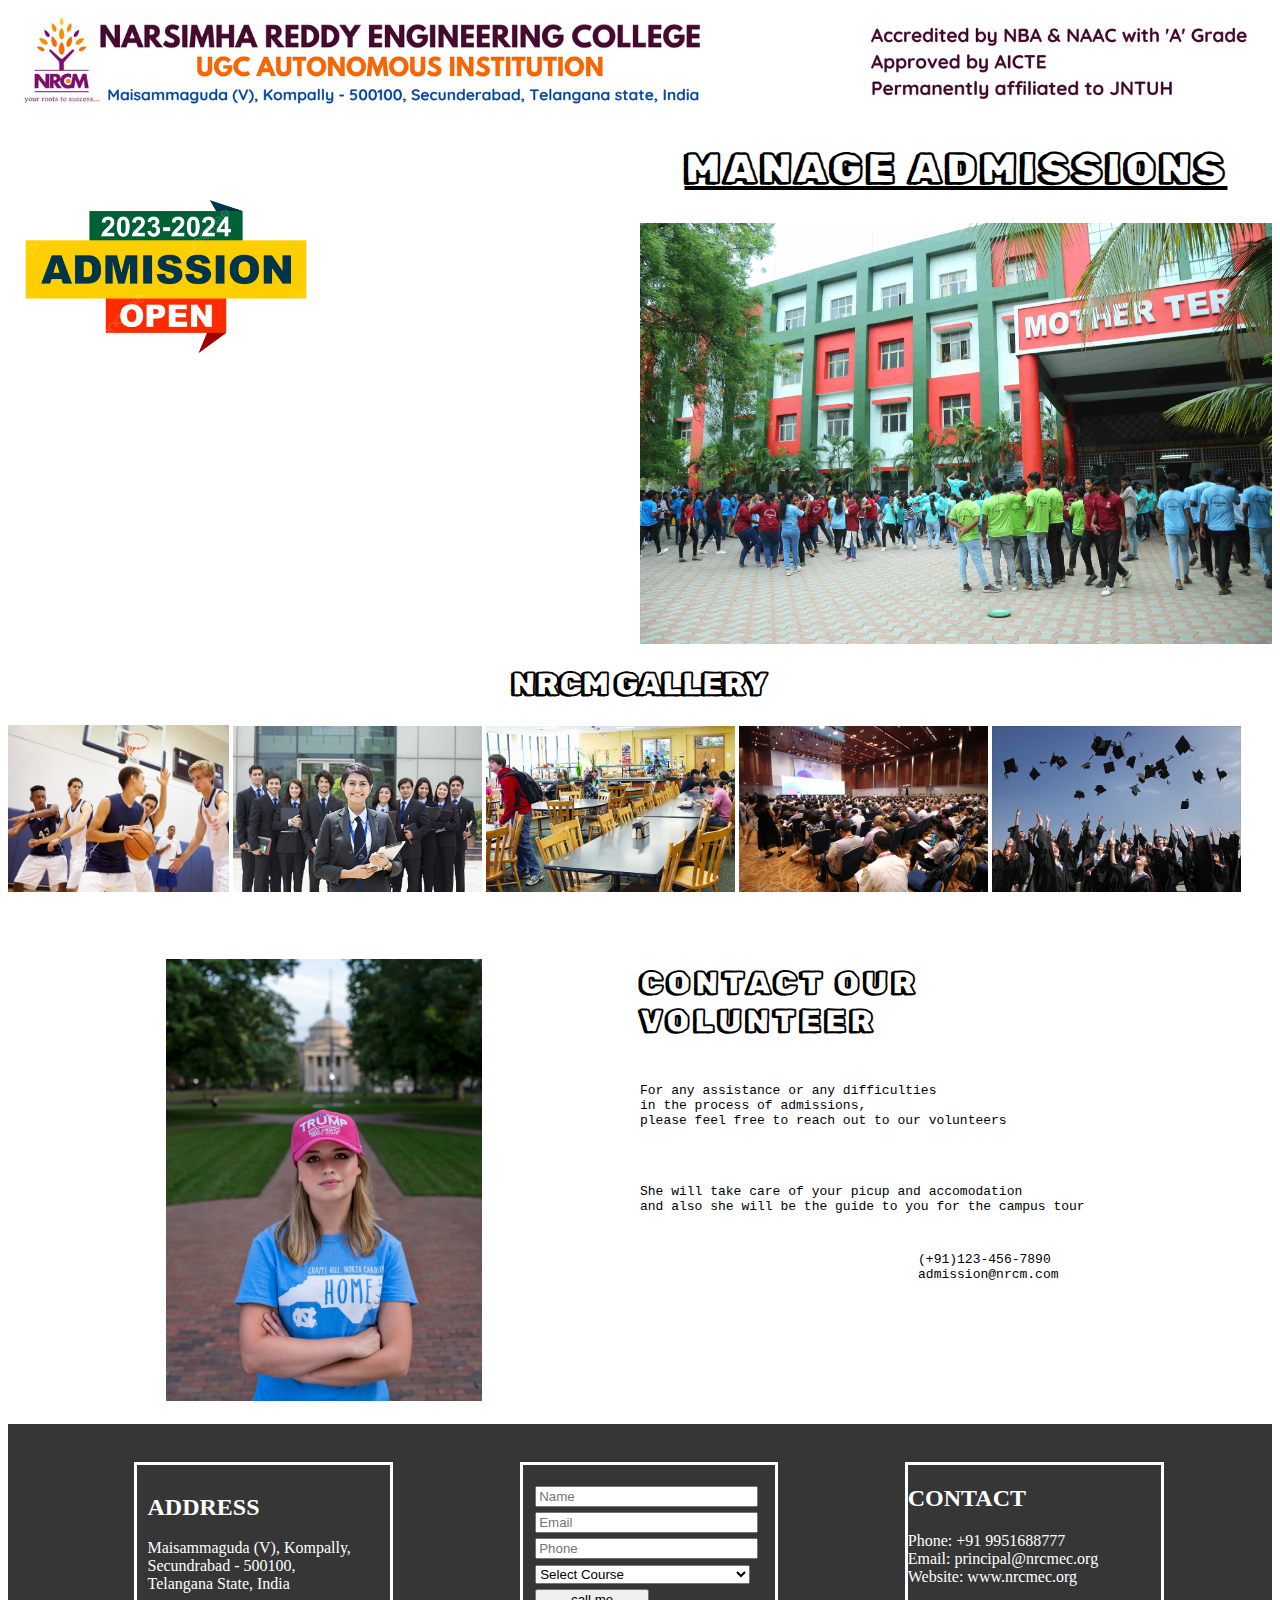
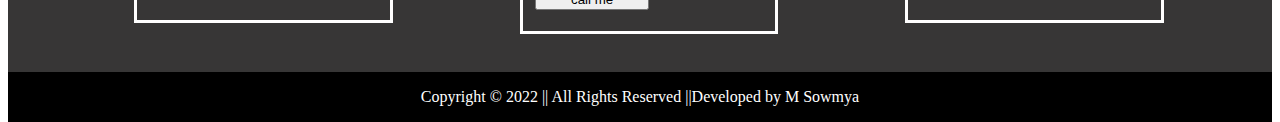
<file: templates/index.html>
<!DOCTYPE html>
<html lang="en">
<head>
    <title>Document</title>
    <link rel="stylesheet" href="../static/css/style.css">
    <link rel="preconnect" href="https://fonts.googleapis.com">
    <link rel="preconnect" href="https://fonts.gstatic.com" crossorigin>
    <link href="https://fonts.googleapis.com/css2?family=Rubik+Doodle+Shadow&display=swap" rel="stylesheet">
</head>
<body>
    <div class="banner-section">
        <img src="../static/images/banner.jpg" alt="">
    </div>
    <div class="hero-section">
        <div class="sub-hero-section-1">
            <img src="../static/images/admissions.jpg" alt="">
        </div>
        <div class="sub-hero-section-2">
            <a href="admission.html"><h1>MANAGE ADMISSIONS</h1></a>
            <img src="../static/images/college2.jpg" alt="">
        </div>
    </div>
    <div class="gallery-section">
        <div class="sub-gallery">
            <h1>NRCM GALLERY</h1>
        </div>
        <div class="gallery-pics">
            <img id='pic' src="../static/images/play.jpg" alt="" >
            <img src="../static/images/students.jpg" alt="" >
            <img src="../static/images/dining.jpg" alt="">
            <img src="../static/images/seminar.jpg" alt="">
            <img src="../static/images/graduation.jpg" alt="">

        </div>
        <div class="contact-menu">
            <div class="menu-img">
                <img src="../static/images/hr.jpg" alt="">
            </div>
            <div class="menu-content">
                <pre>
                 <h1>CONTACT OUR 
VOLUNTEER</h1>
                 <p>For any assistance or any difficulties
in the process of admissions,
please feel free to reach out to our volunteers</p>
                      <p>She will take care of your picup and accomodation
and also she will be the guide to you for the campus tour</p>  
<p id="mob">(+91)123-456-7890
admission@nrcm.com
</p>
          </pre>      
            </div>
        </div>
    </div>
    <div class="footer-section">
        <div class="address-section">
            <h2>ADDRESS</h2><br>
            <p>Maisammaguda (V), Kompally,<br>
            Secundrabad - 500100,<br>
             Telangana State, India</p>
        </div>
       <div class="form-section">
        <form action="/query-form" method="post">
        <input type="text" placeholder="Name" name="sname"><br>
        <input type="email" placeholder="Email" name="email"><br>
        <input type="number" placeholder="Phone" name="phone"><br>
        <select name="course" id="">
            <option value="" disabled selected>Select Course</option>
            <option value="cse">CSE</option>
            <option value="ese">ECE</option>
            <option value="eee">EEE</option>
            <option value="mech">MECH</option>
            <option value="civil">CIVIL</option>
        </select><br>
        <button>call me</button>
    </form>
       </div>
       <div class="contact-section">
            <h2>CONTACT</h2>
            <p>Phone: +91 9951688777<br>
                Email: principal@nrcmec.org<br>
                Website: www.nrcmec.org</p><br>
       </div>
    </div>
    <div class="copyright-section">
        <p>Copyright © 2022 || All Rights Reserved ||Developed by  M Sowmya</p>
    </div>
</body>
</html>
</file>
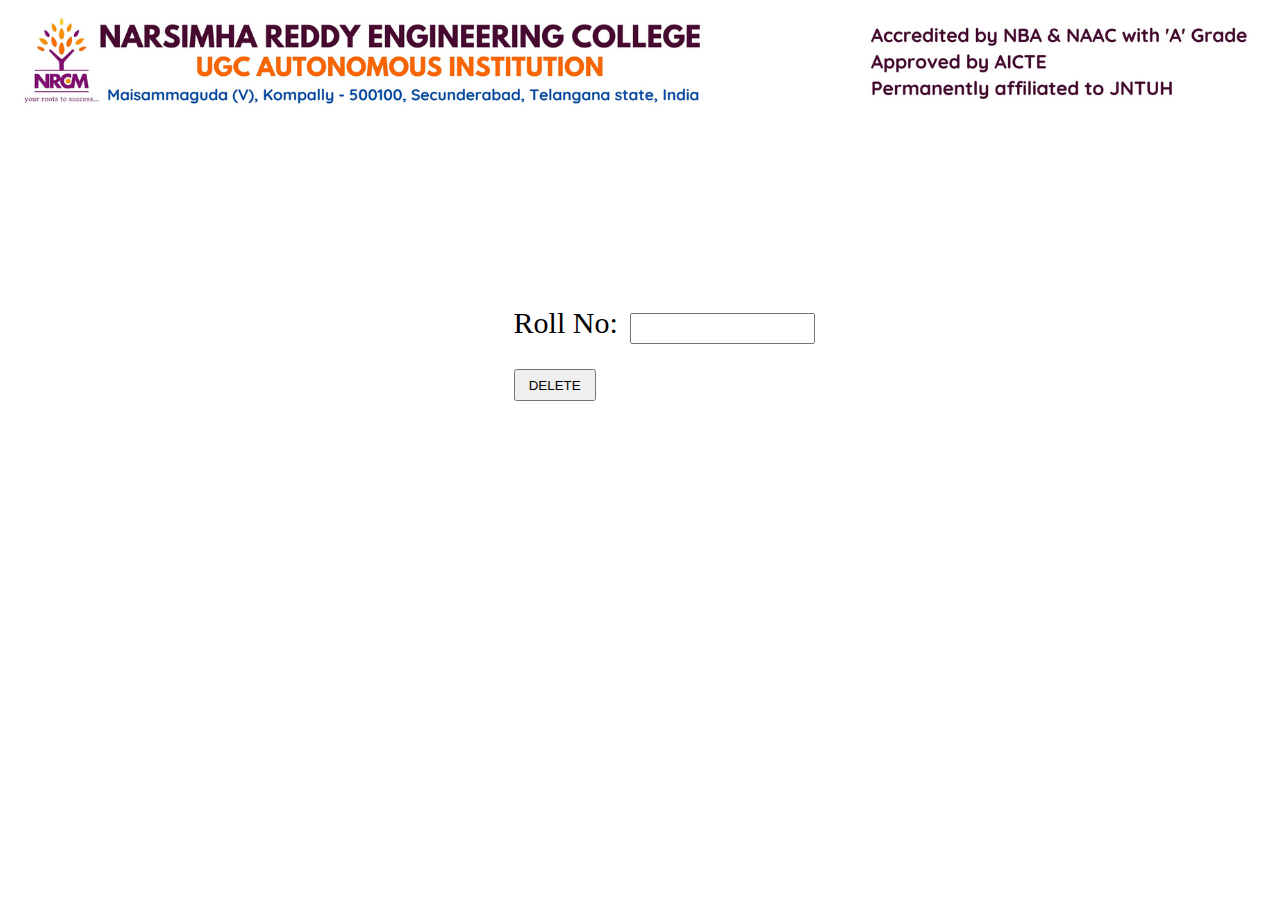
<file: templates/delete.html>
<!DOCTYPE html>
<html lang="en">
<head>
    <title>delete</title>
    <link rel="stylesheet" href="../static/css/style.css">
</head>
<body>
    <div class="banner-section">
        <img src="../static/images/banner.jpg" alt="">
    </div>
    <div class="delete-section">
        <form action="delete-form" method="post">
            <h7>Roll No:</h7><input type="number" name="id"><br>
            <input id="del-sub-btn" type="submit" value="DELETE">
        </form>
    </div>
</body>
</html>
</file>
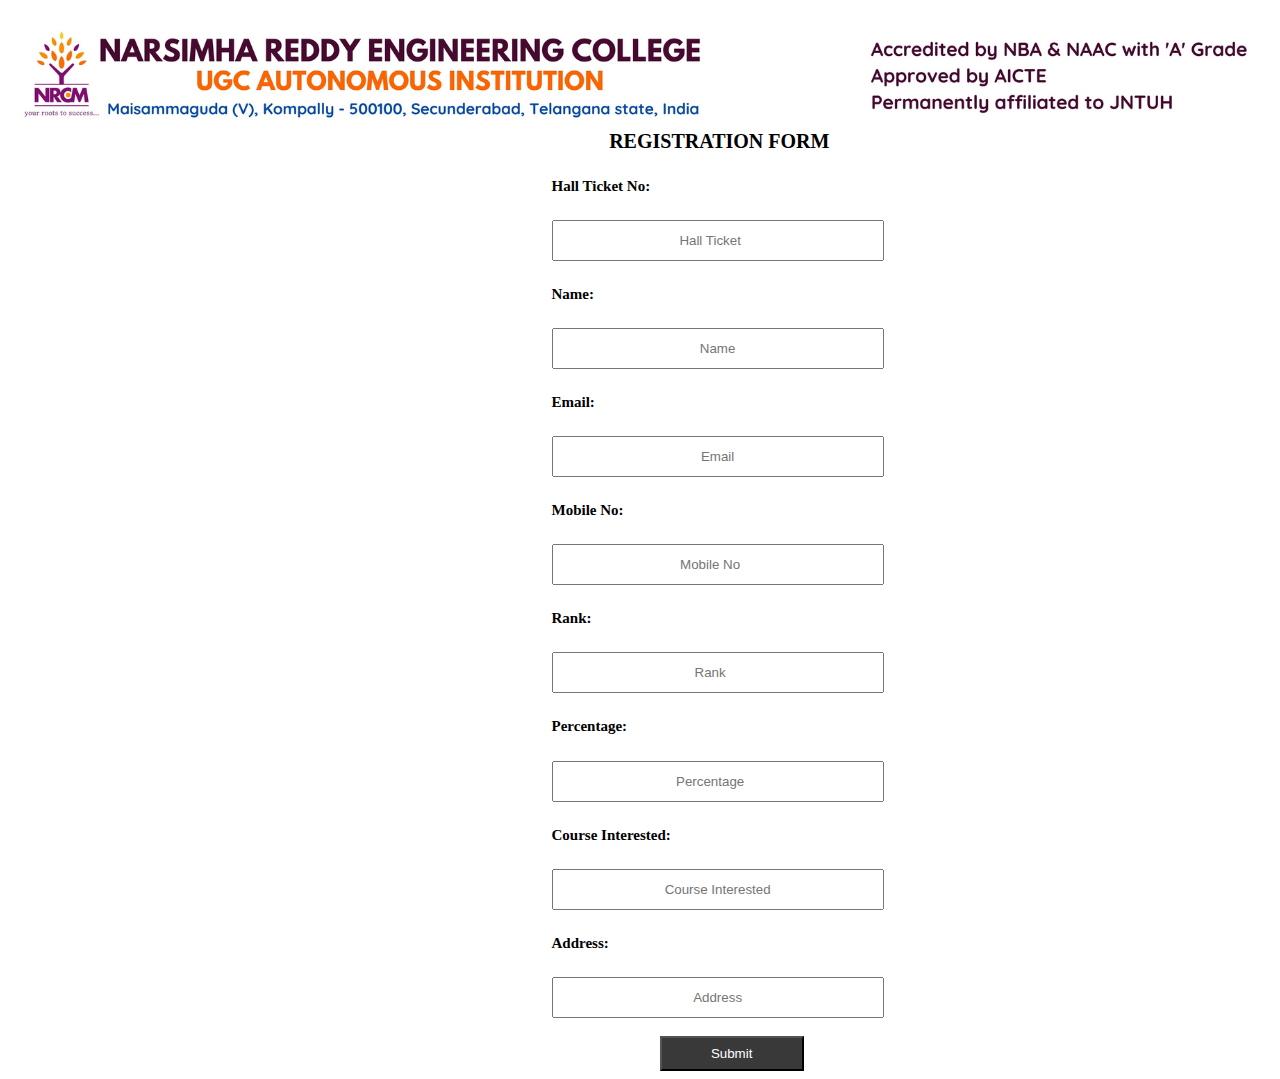
<file: templates/register.html>
<!DOCTYPE html>
<html lang="en">
<head>
    <title>Register</title>
    <link rel="stylesheet" href="../static/css/style.css">
</head>
<body>
    <div class="banner-section">
        <img src="../static/images/banner.jpg" alt="">
    </div>
    <div class="register-form">
        <h3>REGISTRATION FORM</h3>
    <form action="/register-form" method="post">
        <h5>Hall Ticket No:</h5><input type="number" name="_id" placeholder="Hall Ticket">
        <h5>Name:</h5><input type="text" name="sname" placeholder="Name">
        <h5>Email:</h5><input type="email" name="email" placeholder="Email">
        <h5>Mobile No:</h5><input type="number" name="phone" placeholder="Mobile No">
        <h5>Rank:</h5><input type="number" name="srank" placeholder="Rank">
        <h5>Percentage:</h5><input type="number" name="percentage" placeholder="Percentage">
        <h5>Course Interested:</h5><input type="text" name="course" placeholder="Course Interested">
        <h5>Address:</h5><input type="text" name="address" placeholder="Address"><br><br>
        <b><input id='add-sub-btn' type="submit" placeholder="submit"></b>
    </form>
</div>
</body>
</html>
</file>
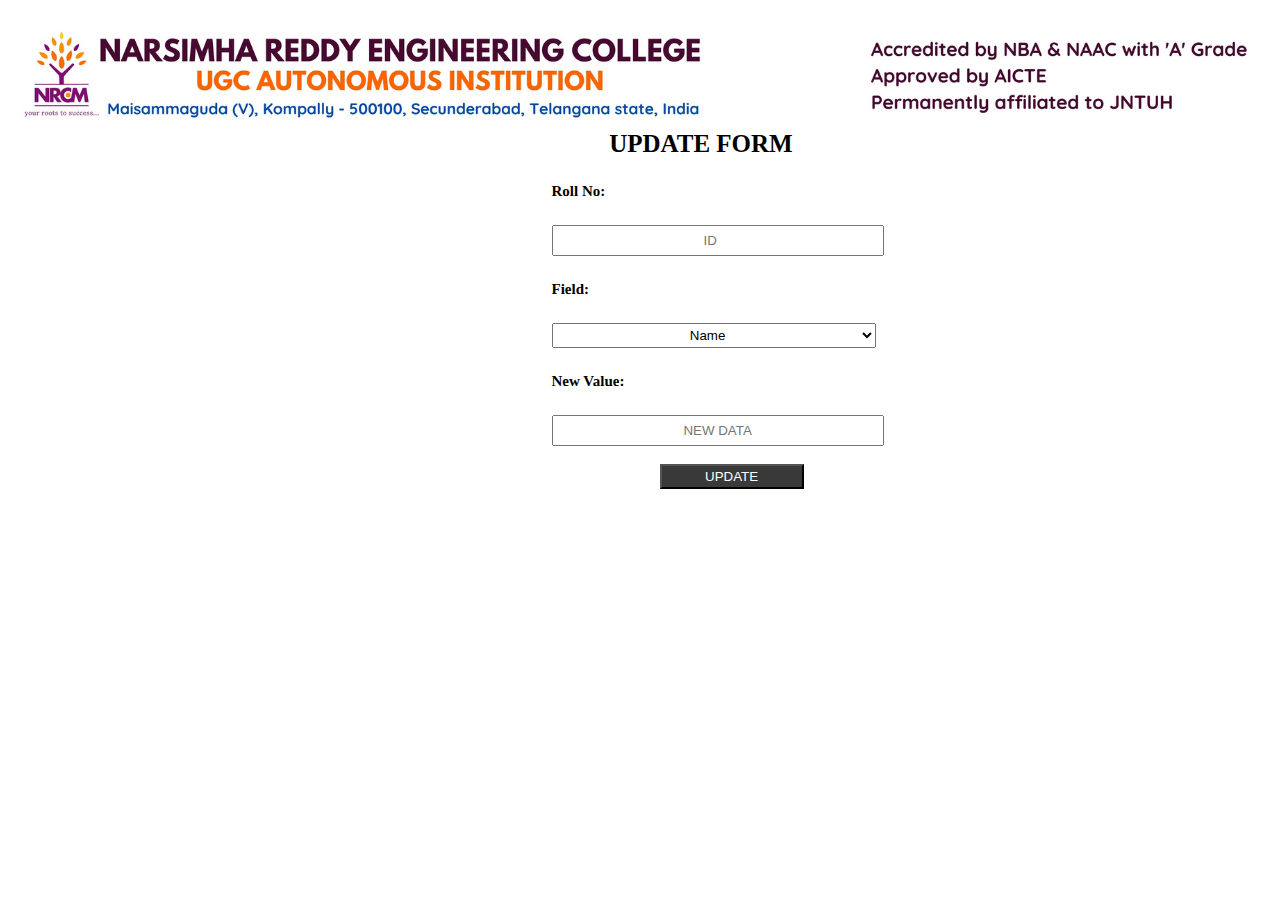
<file: templates/update.html>
<!DOCTYPE html>
<html lang="en">
<head>
    <title>UPDATE</title>
    <link rel="stylesheet" href="../static/css/style.css">
</head>
<body>
    <div class="banner-section">
        <img src="../static/images/banner.jpg" alt="">
    </div>
    <div class="update-form">
        <h3>UPDATE FORM</h3>
        <form action="/update-form" method="post">
            <h5>Roll No:</h5><input type="number" name="_id" placeholder="ID">
            <h5>Field:</h5><select name="field">
                <option value="sname">Name</option>
                <option value="email">Email</option>
                <option value="phone">Mobile No</option>
                <option value="percentage">Percentage</option>
                <option value="srank">Rank</option>
                <option value="course">Course Interested</option>
                <option value="address">Address</option>
            </select>
            <h5>New Value:</h5><input type="text" name="new_value" placeholder="NEW DATA"><br><br>
            <input id="update-sub-btn" type="submit" value="UPDATE">
        </form>
    </div>
</body>
</html>
</file>
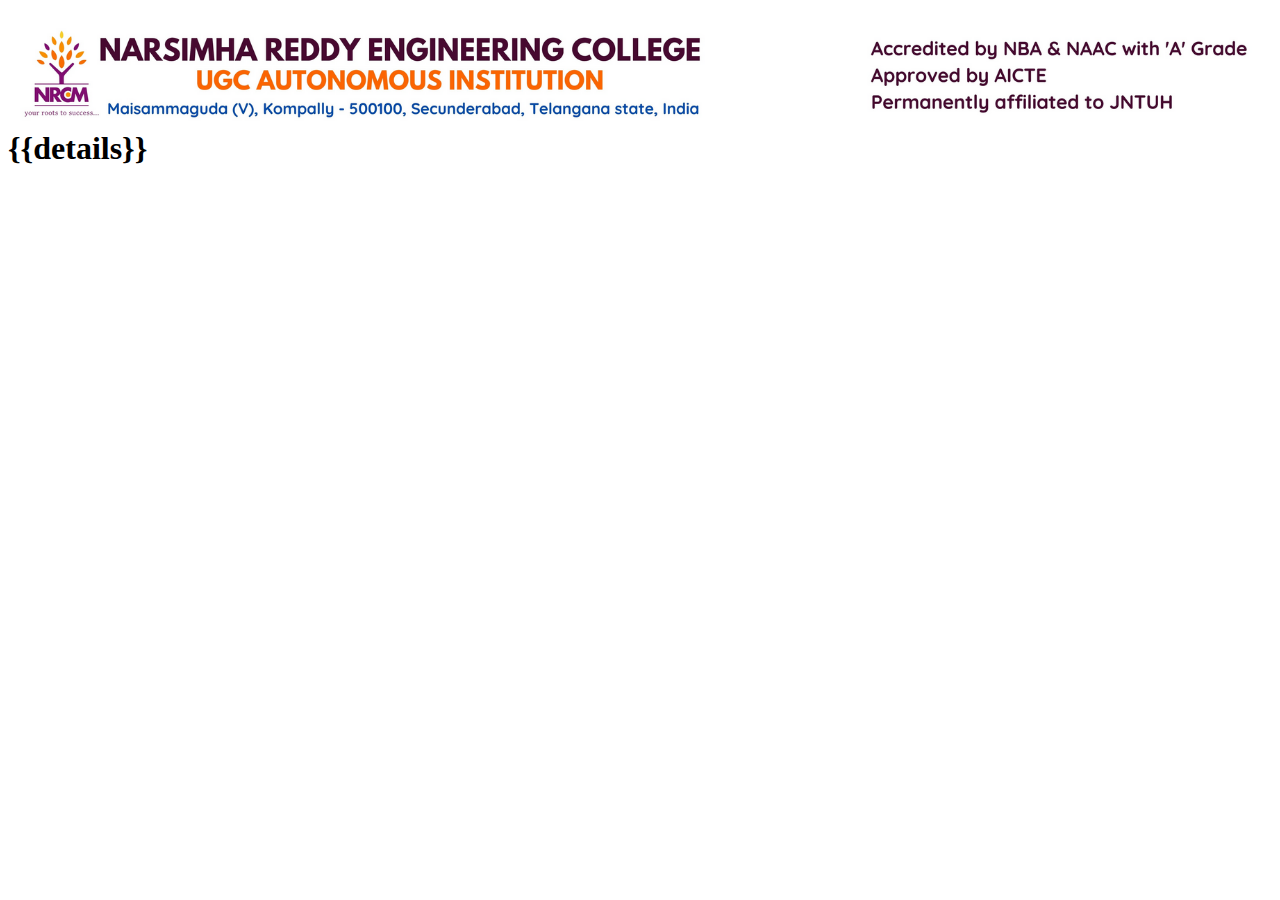
<file: templates/view.html>
<!DOCTYPE html>
<html lang="en">
<head>
    <title>View</title>
    <link rel="stylesheet" href="../static/css/style.css">
</head>
<body>
    <div class="banner-section">
        <img src="../static/images/banner.jpg" alt="">
    </div>
    <div class="header">
        <h1>{{details}}</h1>
    </div>
</body>
</html>
</file>
<file: static/css/style.css>
.banner-section{
    float:left;
    width:100%;
}
.banner-section img{
    float:left;
    width:100%;
}
.hero-section{
    float:left;
    width:100%;
}
.sub-hero-section-1{
    float:left;
    width:50%;
}
.sub-hero-section-1 img{
    float:left;
    width:50%;
}
.sub-hero-section-2{
    float:left;
    width:50%;
    color: black;
}
.sub-hero-section-2 a{
    color:black;
}
.sub-hero-section-2 img{
    float:right;
    width:100%;

}
.sub-hero-section-2 h1 {
    text-align: center;
    font-family: 'Rubik Doodle Shadow',system-ui;
    font-weight: 800;
    font-size: 42px;
    letter-spacing: 4px;
}
.gallery-section{
    float:left;
    width:100%;
}
.sub-gallery{
    float:left;
    text-align: center;
    width:100%;
    font-family: 'Rubik Doodle Shadow',system-ui;
}
.gallery-pics{
    float:left;
    width:100%;
}
.gallery-pics img{
    width:19.7%;
}
#pic{
    width: 17.5%;
}
.contact-menu{
    float:left;
    width:100%;
}
.menu-img{
    float:left;
    width:50%;
}
.menu-img img{
    width:50%;
    margin:10% 0% 3% 25%;
}
.menu-content{
    float:left;
    width:40%;
  
}
.menu-content h1{
    font-family: 'Rubik Doodle Shadow',system-u;
    letter-spacing: 4px;
    margin:8% 20% 0% 0%;
}
#mob{
    margin: 2% 0% 0% 55%;
}
.footer-section{
    float:left;
    width:100%;
    background-color:rgb(55,54,54);
    padding:3% 0% 3% 0%;
}
.address-section{
    float:left;
    width:20%;
    margin:0% 0% 0% 10%;
    border-style: solid;
    border-color: white;
    color:white;
    padding:2.1% 0% 2.1% 0%;
}
.address-section h2{
    margin:1% 0% 0% 4%;
}
.address-section p{
    margin:0% 0% 0% 4%;
}
.form-section{
    float:left;
    width:20%;
    margin:0% 0% 0% 10%;
    border-style: solid;
    border-color: white;
    color:white;
    padding:1.5% 0% 1.5% 0%;
}
.form-section input,.form-section select{
    float:left;
    width:85%;
    margin:1% 5% 1% 5%;
}
.form-section button{
    float:left;
    width:45%;
    margin:1% 5% 1% 5%;
}
.contact-section{
    float:left;
    width:20%;
    margin:0% 3% 0% 10%;
    border-style: solid;
    border-color: white;
    color:white;
}
.copyright-section{
    float:left;
    width:100%;
    background-color: black;
    text-align: center;
    color: white;
}
.register-menu{
    float:left;
    width:40%;
    margin:10% 15% 0% 25%;
}
.top-btn,.down-btn{
    float:left;
    width:100%;
    margin-left: 10%;
    padding:5% 0% 5% 5%;
}
.top-btn a,.down-btn a{
    float:left;
    width:25%;
    border-style:solid;
    border-color: black;
    color:black;
    padding:2% 2% 2% 2%;
    margin:0% 12% 0% 0%;
    text-decoration: none;
    text-align: center;
}
.register-form{
    margin:0% 0% 0% 43%;
}
.register-form input{
    text-align: center;
    width:45%;
    height:35px;
}
.register-form h3{
    margin:3% 0% 0% 8%;
    font-size: 20px;
}
.register-form h5{
    font-size: 15px;
}
#add-sub-btn{
    background-color:rgb(57, 57, 58);
    width:20%;
    margin:0% 0% 0% 15%;
    color:white;
}
.delete-section{
    float:left;
    width:100%;
    margin:15% 0% 0% 40%;
}
.delete-section h7{
    font-size: 30px;
    margin:0% 1% 0% 0%;
}
.delete-section input{
    height:25px;
    margin:0% 0% 1% 0%;
}
#del-sub-btn{
    margin:1% 0% 0% 0%;
    width:6.5%;
    height: 32px;
}
.update-form{
    margin:0% 0% 0% 43%;
}
.update-form input,.update-form select{
    text-align: center;
    width:45%;
    height:25px;
}
.update-form h5{
    font-size: 15px;
}
#update-sub-btn{
    background-color:rgb(57, 57, 58);
    width:20%;
    margin:0% 0% 0% 15%;
    color:white;
}
.update-form h3{
    margin:3% 0% 0% 8%;
    font-size: 25px;
}
</file>
